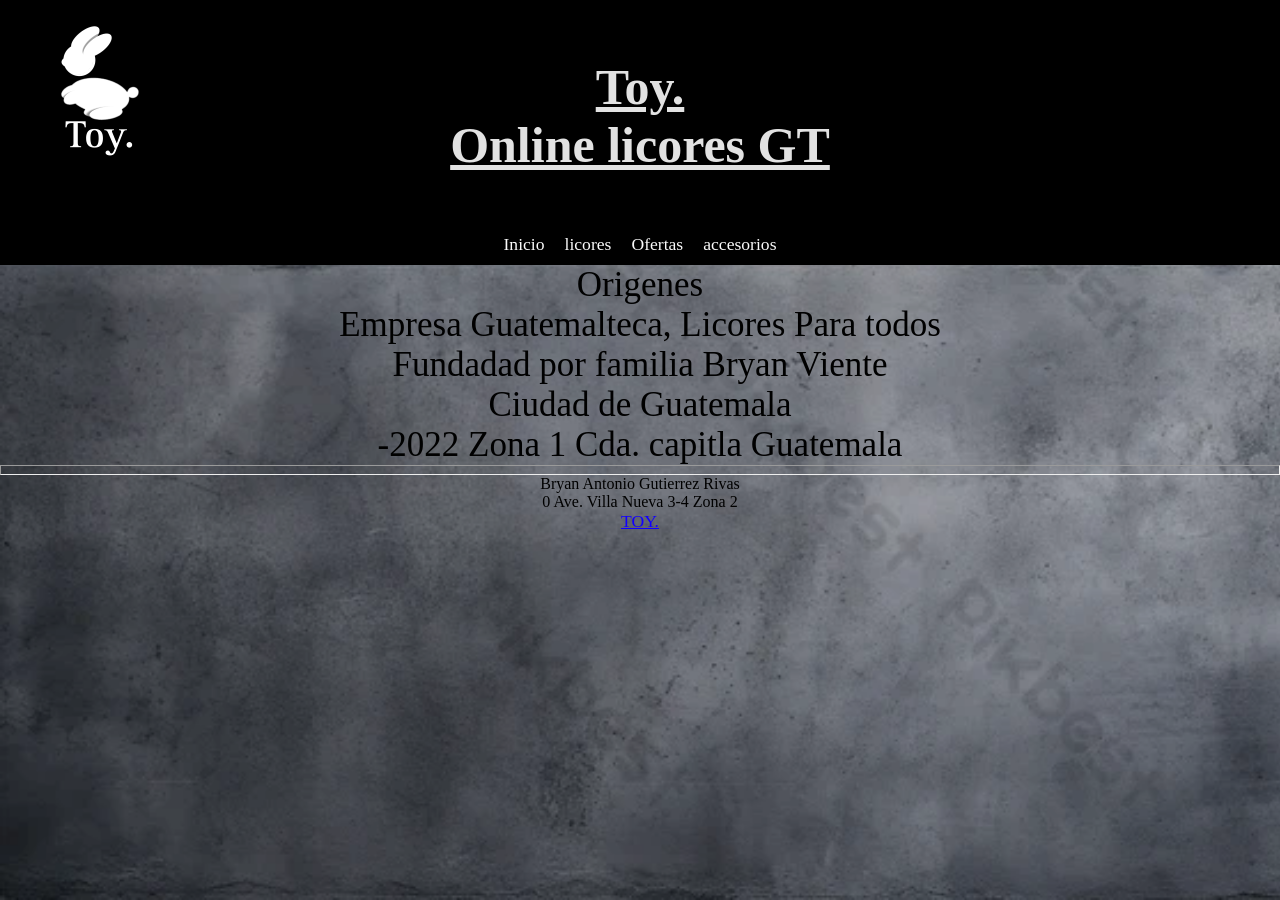
<file: index.html>
<!DOCTYPE html>
<html lang="en">
<head>
    <meta charset="UTF-8">
    <meta name="viewport" content="width=device-width, initial-scale=1.0">
    <title>Toy</title>
    <link rel="stylesheet" href="css/style.css">
</head>
<body>
    <header>
        <div class="cab">
<a href="menu.html"><img  class= "cam " src="img/log.jpg" ></a> 
        <center>  
            
            <br>    
        <h1>Toy.<br>
         Online licores GT</h1>
        </center>   
        </div>
       
        <div class="bar">
            <button onclick="abrir_cerrar_menu ()" class='boton_menu' id='x'></button>
        </div>
       
        <nav id="menu" class="desplegable">
            <ul>
                <li><a href="index.html">Inicio</a></li>
                <li><a href="menu.html">licores</a></li>
                <li><a href="proy.html">Ofertas</a></li>
                <li><a href="esp.html">accesorios   </a></li>
            </ul>
        </nav>
    </header>
    <script src="java/main.js"> </script>  
    <main><center>
        <div class="c1">
        Origenes<br>
        Empresa Guatemalteca, Licores Para todos<br> 
        Fundadad por familia Bryan Viente  <br>
        Ciudad de Guatemala <br>
        -2022 Zona 1 Cda. capitla Guatemala
    </div>
    </center></main>
    <hr size="12">
    
    <footer> 
        <center>
         Bryan Antonio Gutierrez Rivas<br>
         0 Ave. Villa Nueva 3-4 Zona 2<br>
        <a href="index.html">TOY.</a> <br>
        </center> 
     </footer>
</body>

</html>
</file>
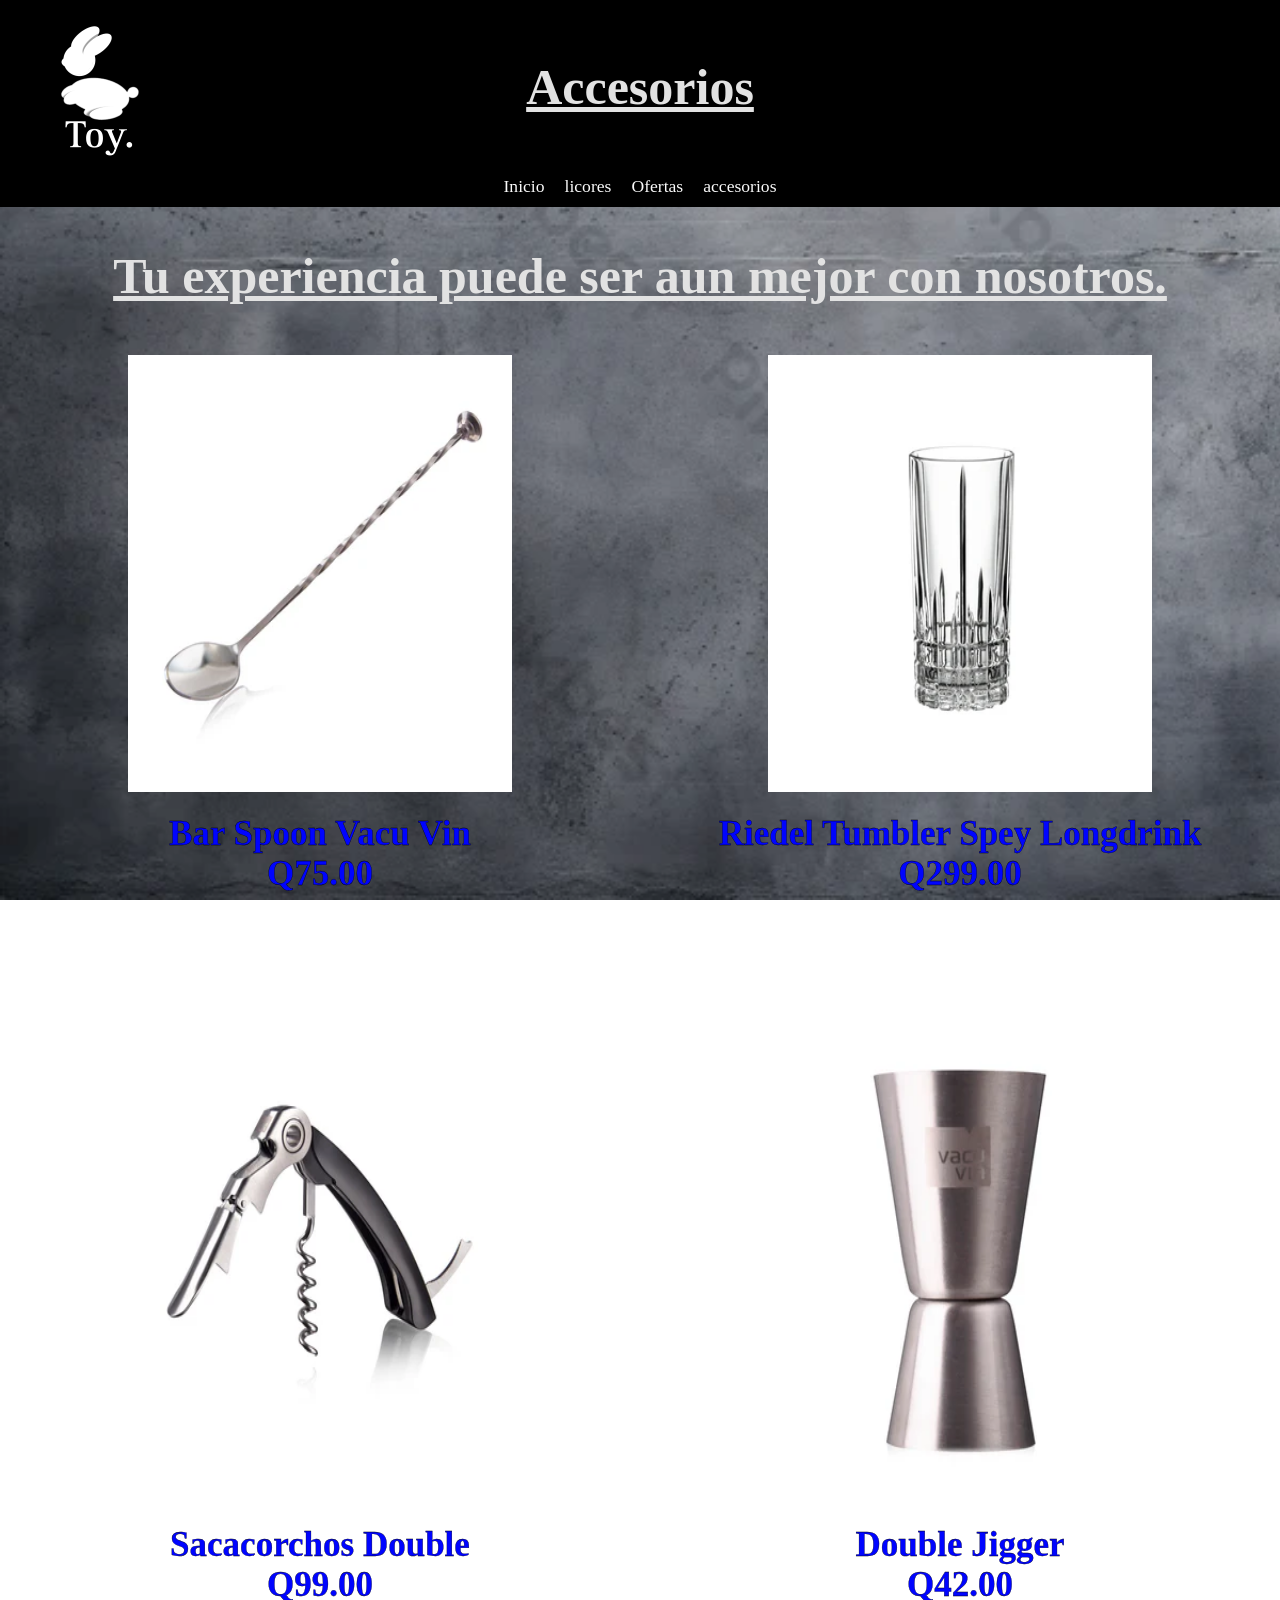
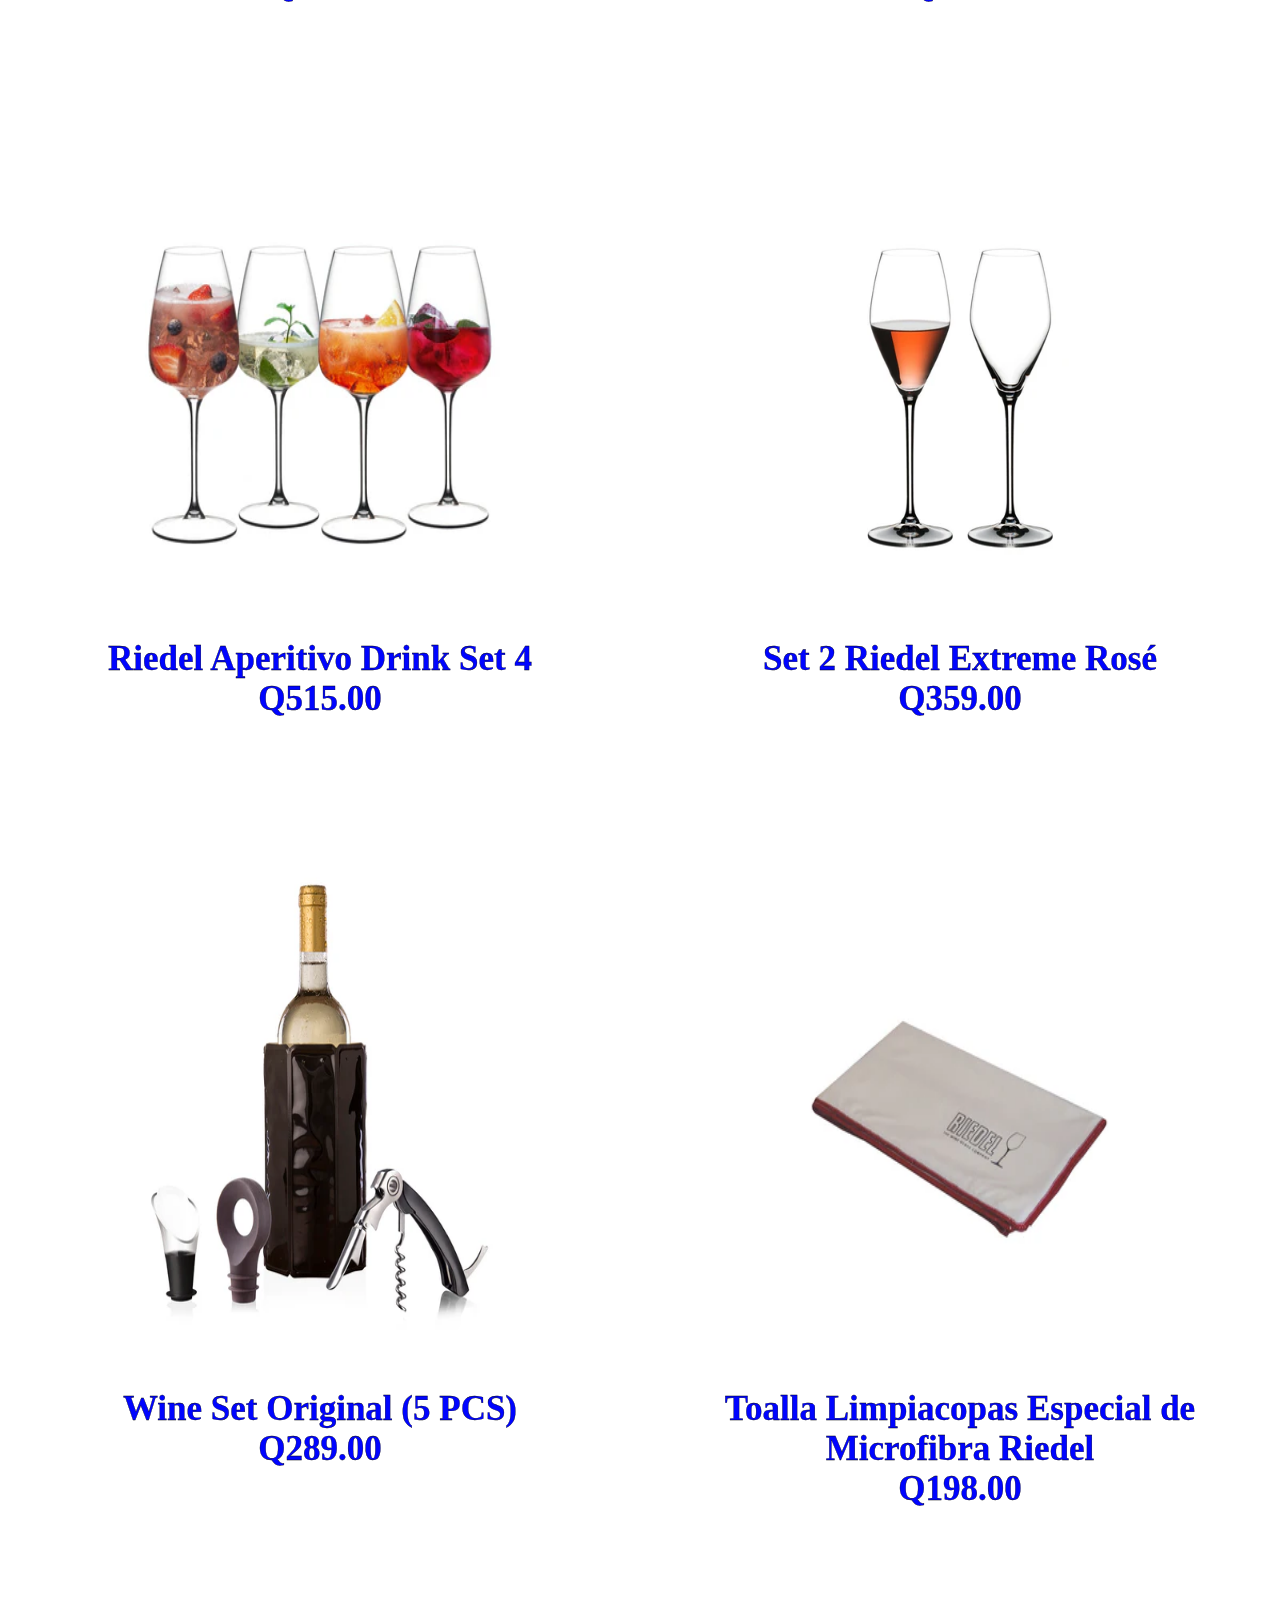
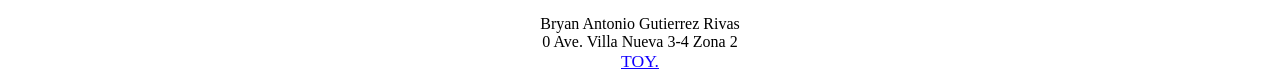
<file: esp.html>
<!DOCTYPE html>
<html lang="en">
<head>
    <meta charset="UTF-8">
    <meta name="viewport" content="width=device-width, initial-scale=1.0">
    <link rel="stylesheet" href="css/style.css">
    <title>Document</title>
</head>
<body>
    <header>
        <div class="cab">
            <a href="menu.html"><img  class= "cam " src="img/log.jpg" ></a>
        <center>
            <br>    
        <h1>Accesorios</h1>
        </center>
        </div>
        <div class="bar">
            <button onclick="abrir_cerrar_menu ()" class='boton_menu' id='x'></button>
        </div>
       
        <nav id="menu" class="desplegable">
            <ul>
                <li><a href="index.html">Inicio</a></li>
                <li><a href="menu.html">licores</a></li>
                <li><a href="proy.html">Ofertas</a></li>
                <li><a href="esp.html">accesorios   </a></li>
            </ul>
        </nav>
    </header>
    <script src="java/main.js"> </script>  
    <div class="esp"><Center><H1>
        Tu experiencia puede ser aun mejor con nosotros.<br>
    </H1></Center><div class="me1">
        <div class="im1">
       
        <img  class="m1" src="img/acs/acs.webp" alt=""><br>
   
         <br>
      <p>Bar Spoon Vacu Vin<br>Q75.00</p>
    </div>
    <div class="im1">
        <img  class="m1"src="img/acs/ac.webp" alt=""><br>
        <br>
        <p>Riedel Tumbler Spey Longdrink<br>
            Q299.00</p>  
    </div>
        <br>
        <div class="im1">
        <img class="m1" src="img/acs/acs1.webp" alt=""><br>
        <br><p>Sacacorchos Double <br>
            Q99.00</p><br>
        <br>
    </div>
    <div class="im1">        
        <img  class="m2" alt="proximamente" src="img/acs/acs2.webp"><br>
        <br><p>Double Jigger<br>
            Q42.00</p><br>
    </div>
    <br>
    <div class="im1">
    <img class="m1" src="img/acs/acs3.webp" alt=""><br>
    <br><p>Riedel Aperitivo Drink Set 4<br>
        Q515.00</p><br>
    <br>
</div>
<div class="im1">
    <img class="m1" src="img/acs/acs4.webp" alt=""><br>
    <br><p>Set 2 Riedel Extreme Rosé<br>
        Q359.00</p><br>
    <br>
</div>
<div class="im1">
    <img class="m1" src="img/acs/acs5.webp" alt=""><br>
    <br><p>Wine Set Original (5 PCS)    <br>
        Q289.00</p><br>
    <br>
</div>
<br>
<div class="im1">
    <img class="m1" src="img/acs/acs6.webp" alt=""><br>
    <br><p>Toalla Limpiacopas Especial de Microfibra Riedel<br>
        Q198.00</p><br>
    <br>
</div>
</div>
<footer> 
    <center>
     Bryan Antonio Gutierrez Rivas<br>
     0 Ave. Villa Nueva 3-4 Zona 2<br>
     <a href="index.html">TOY.</a> <br>
    </center> 
 </footer>
</body>
</html>
</file>
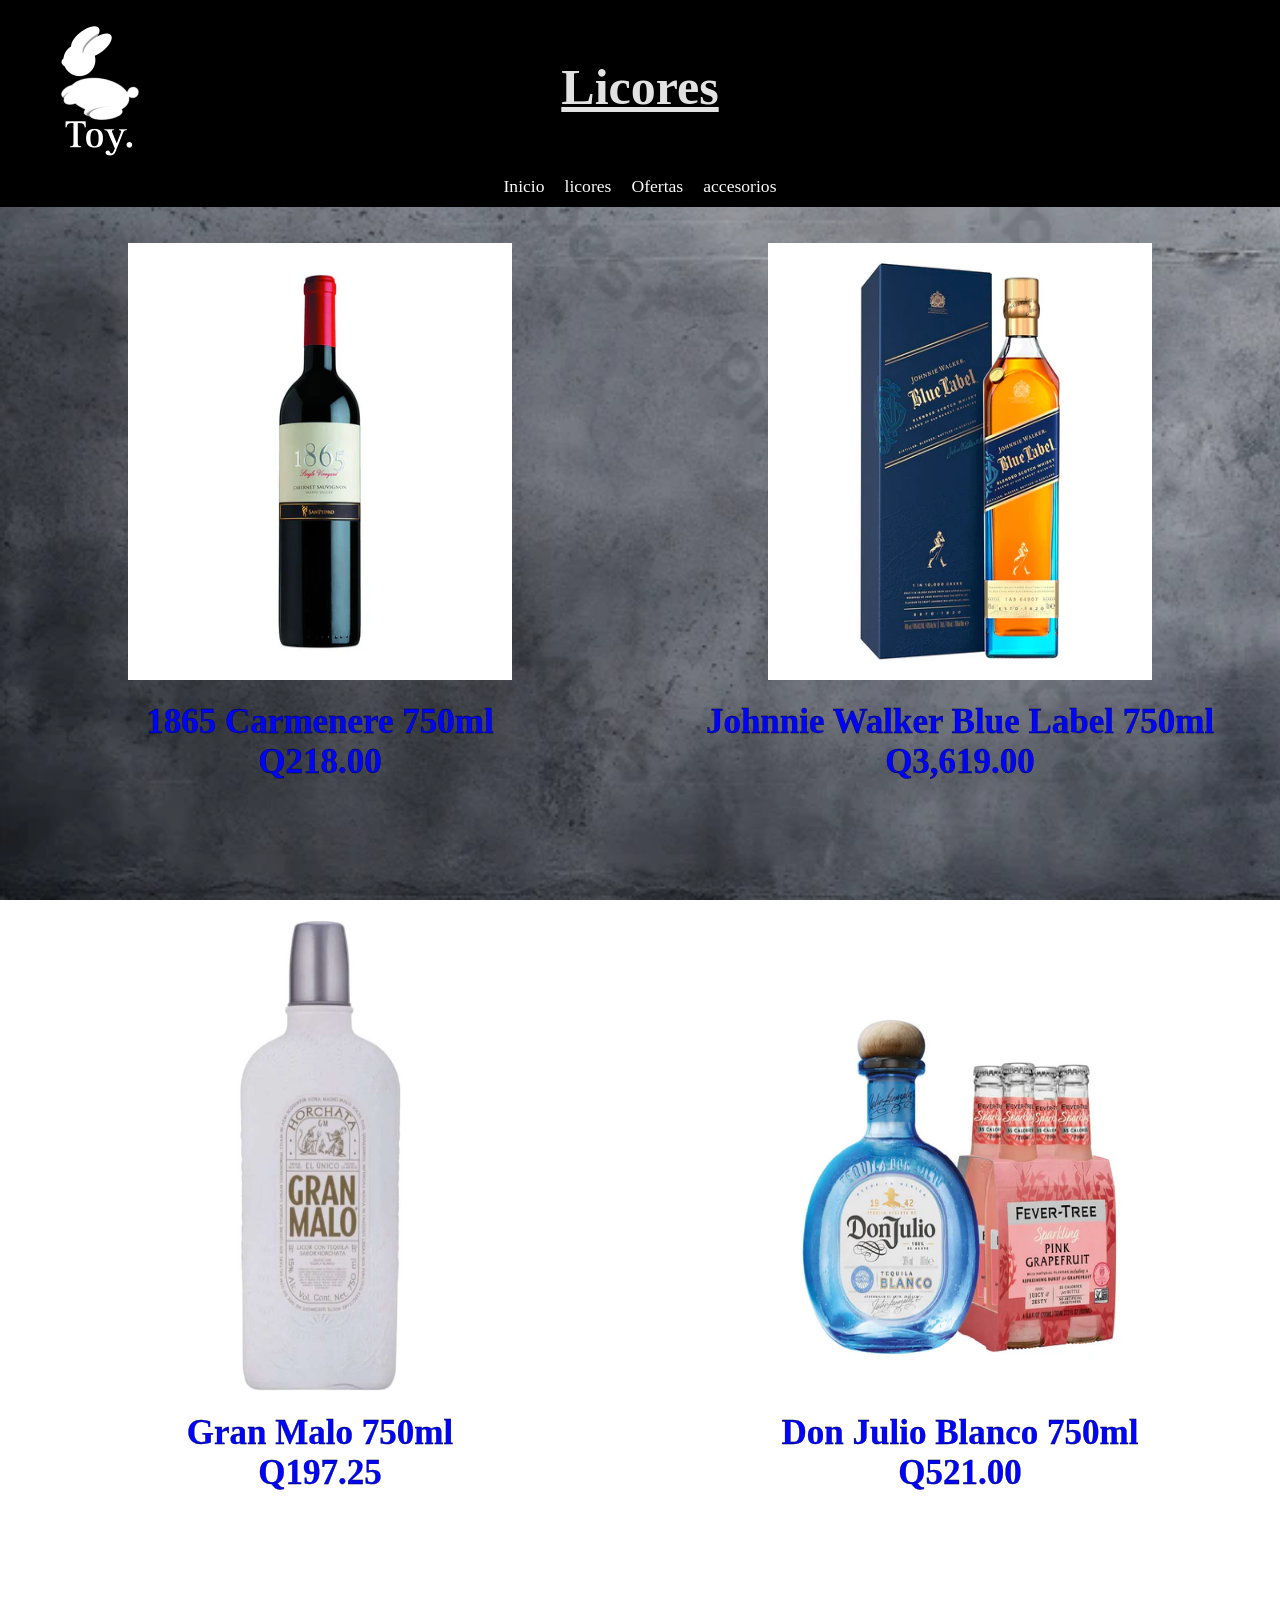
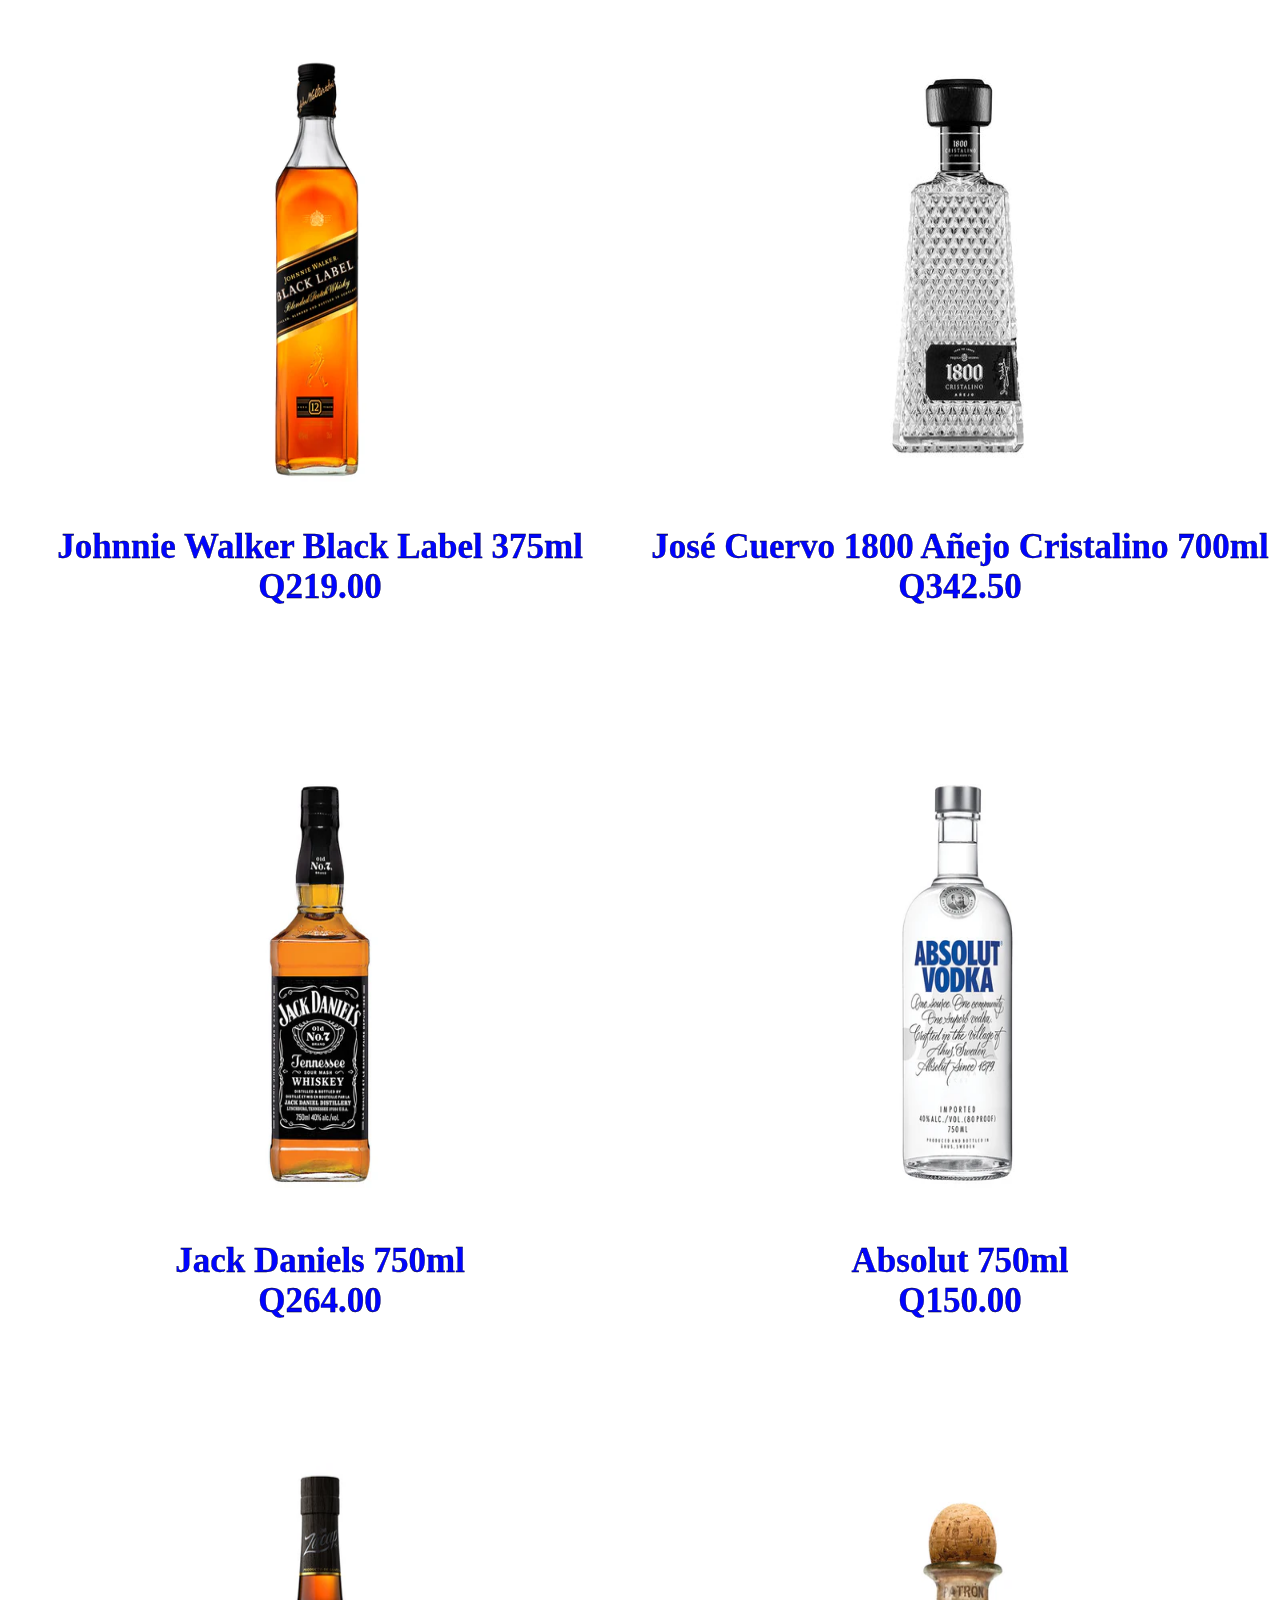
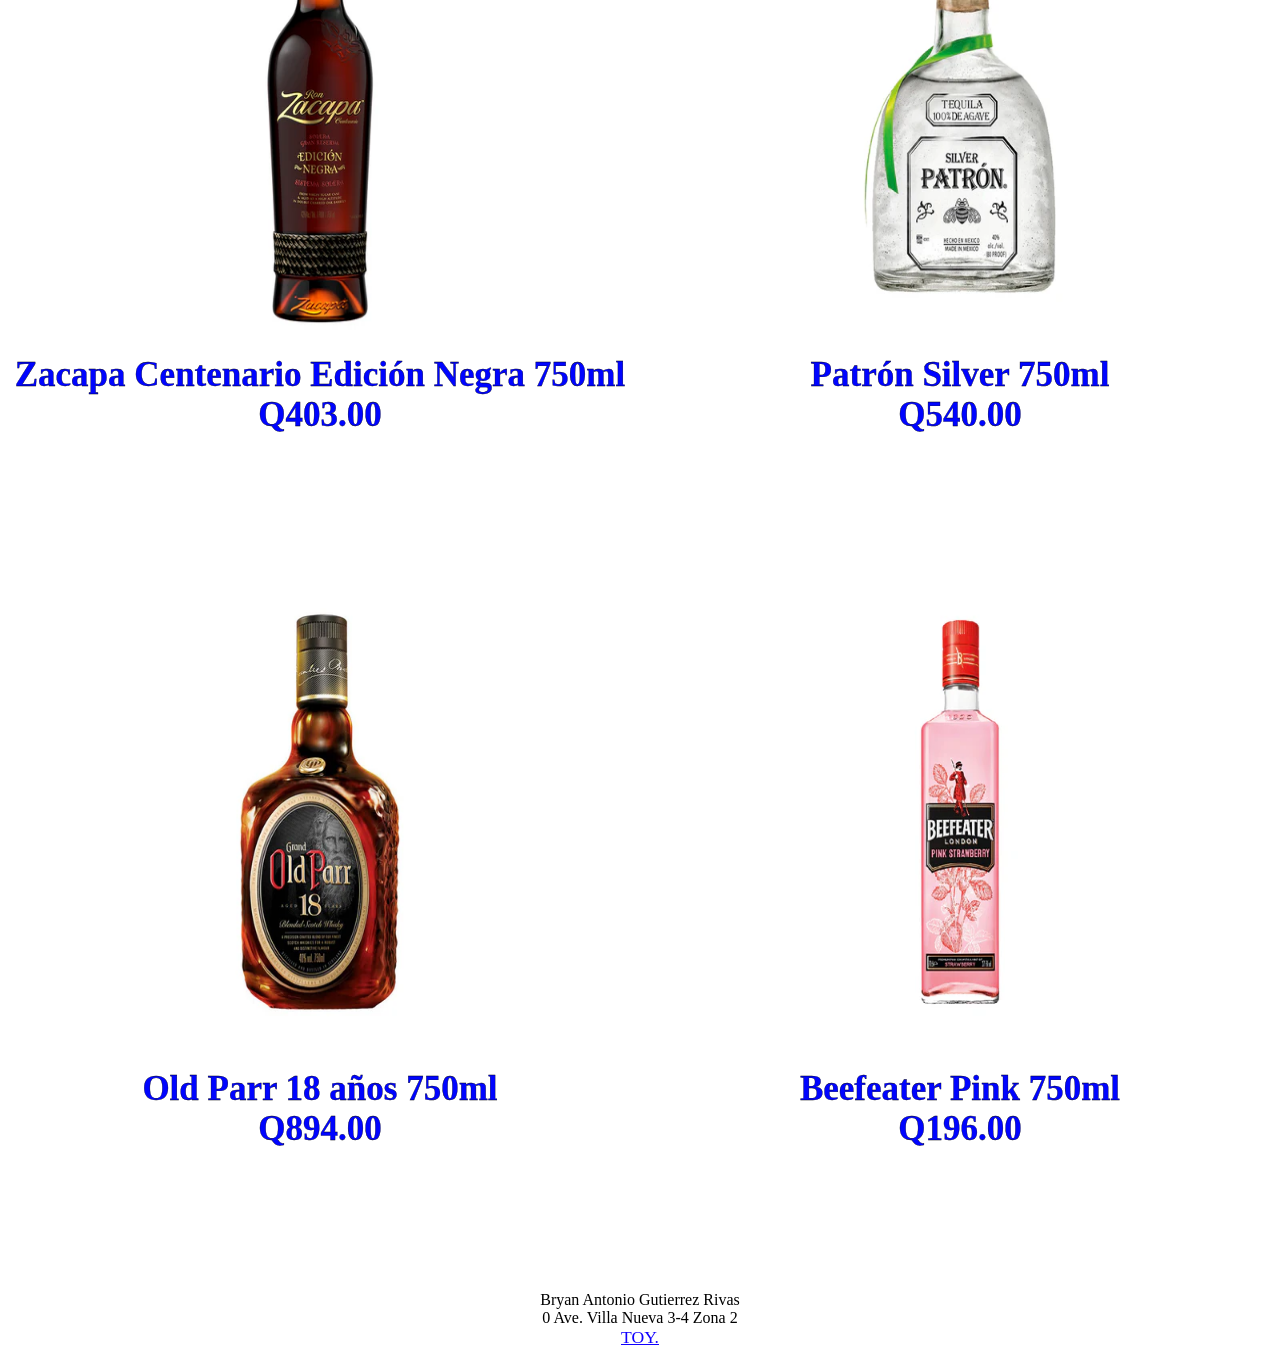
<file: menu.html>
<!DOCTYPE html>
<html lang="en">
<head>
    <meta charset="UTF-8">
    <meta name="viewport" content="width=device-width, initial-scale=1.0">
    <link rel="stylesheet" href="css/style.css">
    <title>Document</title>
</head>
<body>
    <header>
        <div class="cab">
            <a href="menu.html"><img  class= "cam " src="img/log.jpg" ></a>
        <center>
            <br>    
        <h1>Licores</h1>
        </center>
        </div>
        <div class="bar">
            <button onclick="abrir_cerrar_menu ()" class='boton_menu' id='x'></button>
        </div>
       
        <nav id="menu" class="desplegable">
            <ul>
    <li><a href="index.html">Inicio</a></li>
    <li><a href="menu.html">licores</a></li>
    <li><a href="proy.html">Ofertas</a></li>
    <li><a href="esp.html">accesorios   </a></li>
            </ul>
        </nav>
    </header>
    <script src="java/main.js"> </script>
    <br>
    <br>

    <div class="me1">
        <div class="im1">
       
        <img  class="m1" src="img/Lic 1.webp" alt=""><br>
   
         <br>
      <p>1865 Carmenere 750ml<br>
        Q218.00</p>
    </div>
    <div class="im1">
        <img  class="m1"src="img/Lic 2.webp " alt=""><br>
        <br>
        <p>Johnnie Walker Blue Label 750ml<br>
            Q3,619.00</p>  
    </div>
        <br>
        <div class="im1">
        <img class="m1" src="img/Lic3.jpg" alt=""><br>
        <br><p>Gran Malo 750ml<br>
            Q197.25</p><br>
        <br>
    </div>
    <div class="im1">        
        <img  class="m2" alt="proximamente" src="img/Lic4.webp"><br>
        <br><p>Don Julio Blanco 750ml<br>
            Q521.00</p><br>
    </div>
    <br>
    <div class="im1">
    <img class="m1" src="img/Lic5.webp" alt=""><br>
    <br><p>Johnnie Walker Black Label 375ml<br>
        Q219.00</p><br>
    <br>
</div>
<div class="im1">
    <img class="m1" src="img/Lic6.jpg" alt=""><br>
    <br><p>José Cuervo 1800 Añejo Cristalino 700ml<br>
        Q342.50</p><br>
    <br>
</div>
<div class="im1">
    <img class="m1" src="img/Lic7.webp" alt=""><br>
    <br><p>Jack Daniels 750ml<br>
        Q264.00</p><br>
    <br>
</div>
<br>
<div class="im1">
    <img class="m1" src="img/Lic8.webp" alt=""><br>
    <br><p>Absolut 750ml<br>
        Q150.00
    </p><br>
    <br>
</div>
<br>
<div class="im1">
    <img class="m1" src="img/Lic9.webp" alt=""><br>
    <br><p>Zacapa Centenario Edición Negra 750ml<br>
        Q403.00</p><br>
    <br>
</div>
<br>
<div class="im1">
    <img class="m1" src="img/Lic10.webp" alt=""><br>
    <br><p>Patrón Silver 750ml<br>
        Q540.00</p><br>
    <br>
</div>
<br>
<div class="im1">
    <img class="m1" src="img/Lic11.webp" alt=""><br>
    <br><p>Old Parr 18 años 750ml<br>
        Q894.00</p><br>
    <br>
</div>
<br>
<div class="im1">
    <img class="m1" src="img/Lic12.webp" alt=""><br>
    <br><p>Beefeater Pink 750ml<br>
        Q196.00</p><br>
    <br>
</div>
<br>
<footer> 
    <center>
     Bryan Antonio Gutierrez Rivas<br>
     0 Ave. Villa Nueva 3-4 Zona 2<br>
     <a href="index.html">TOY.</a> <br>
    </center> 
 </footer>
</body>
</html>
</file>
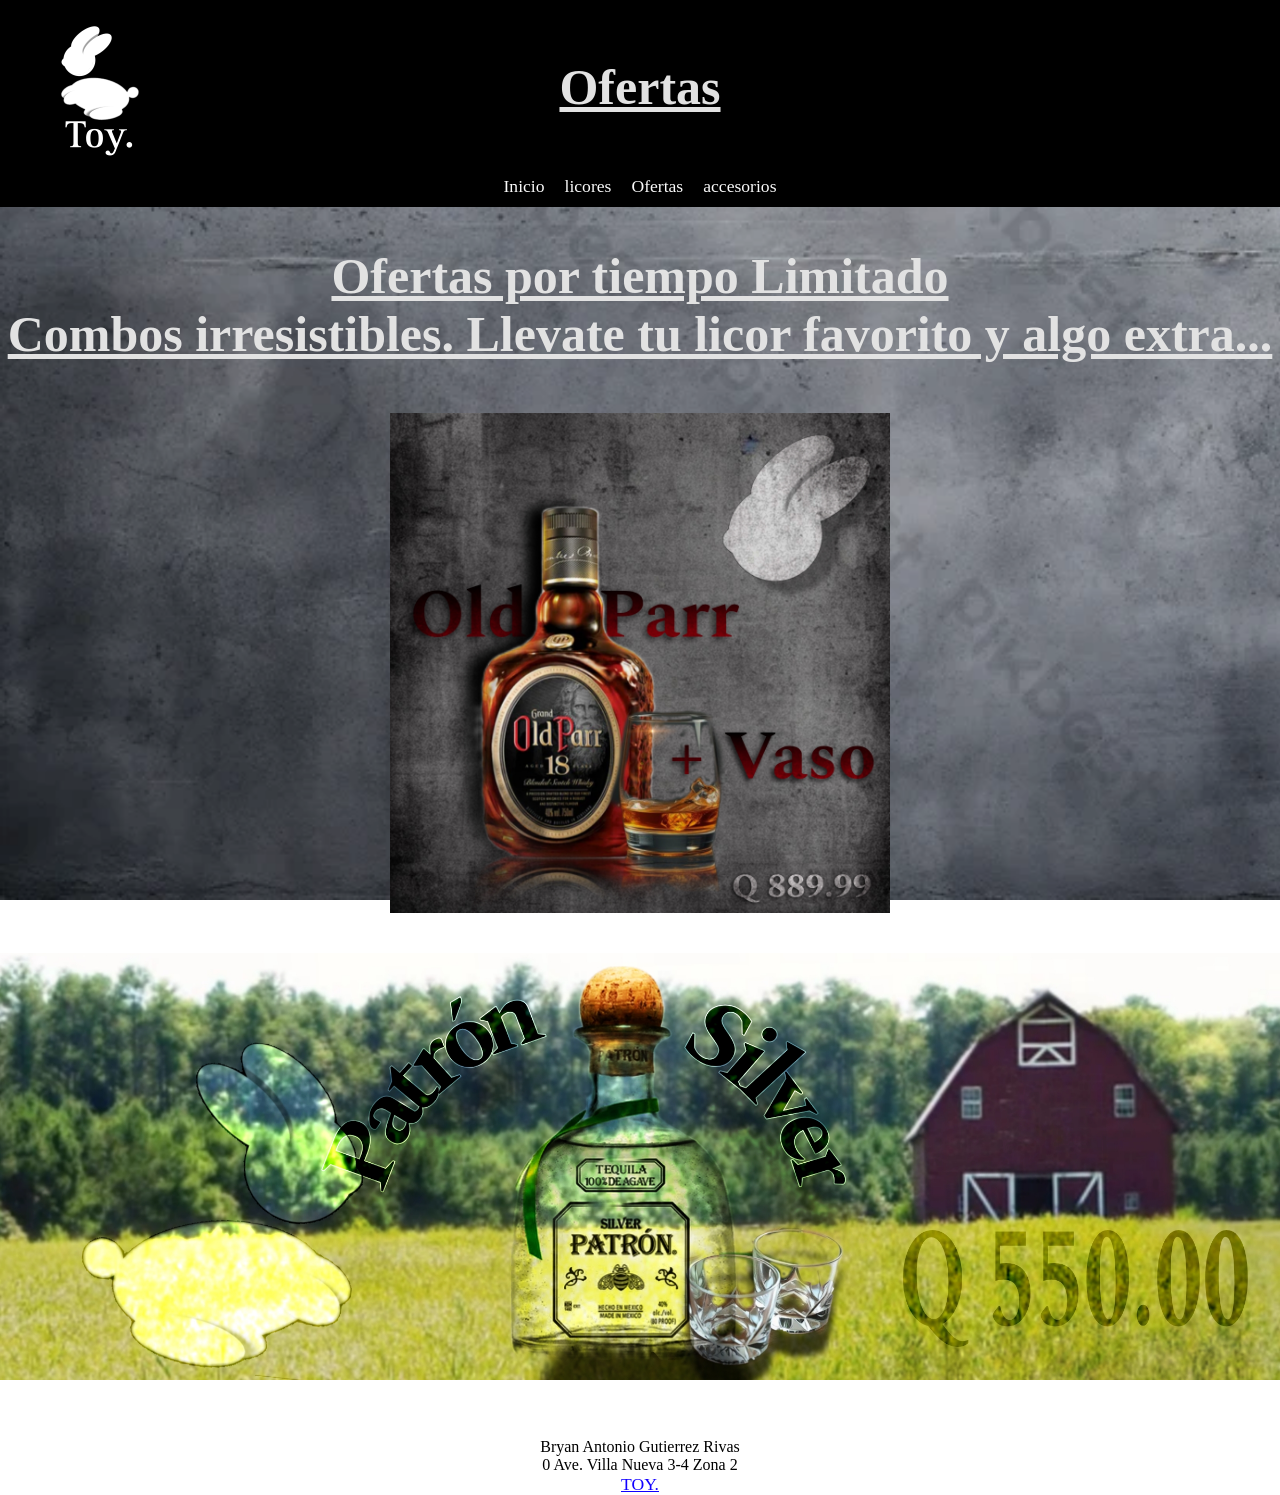
<file: proy.html>
<!DOCTYPE html>
<html lang="en">
<head>
    <meta charset="UTF-8">
    <meta name="viewport" content="width=device-width, initial-scale=1.0">
<link rel="stylesheet" href="css/style.css">
    <title>Document</title>
</head>
<body><header>
    <div class="cab">
        <a href="menu.html"><img  class= "cam " src="img/log.jpg" ></a>
    <center>
        <br>    
    <h1>Ofertas</h1>
    </center>
    </div>
    <div class="bar">
        <button onclick="abrir_cerrar_menu ()" class='boton_menu' id='x'></button>
    </div>
   
    <nav id="menu" class="desplegable">
        <ul>
            <li><a href="index.html">Inicio</a></li>
            <li><a href="menu.html">licores</a></li>
            <li><a href="proy.html">Ofertas</a></li>
            <li><a href="esp.html">accesorios   </a></li>
        </ul>
    </nav>
</header>
<script src="java/main.js"> </script>
<div class="proy"><Center><H1>
        Ofertas por tiempo Limitado<br>
        Combos irresistibles. Llevate tu licor favorito y algo extra...
    </H1></Center>
</div>
<div class="esp1">
    <div class="im2">
   
    <img  class="m2" src="img/Ofer1 (1).jpg" alt=""><br>
     <br>
     <br>
</div>
<div class="im2">
   
    <img  class="m2-1" src="img/Ofer1 (2).jpg" alt=""><br>
     <br>
<br>
<br>
<footer> 
    <center>
     Bryan Antonio Gutierrez Rivas<br>
     0 Ave. Villa Nueva 3-4 Zona 2<br>
     <a href="index.html">TOY.</a> <br>
    </center> 
 </footer>
</body>
</html>
</file>
<file: css/style.css>
.cam{ 
width: 200px;
height:auto;
float:left;
position:absolute;


}

.me1 img{width: 60%; height: 90%;  }
     .me1 p{font-size: 20px;}
     .me1{  display: flex;
        flex-wrap:wrap;
        text-align: left;
        flex-basis: 10%;
        
}

.m2-1{
    width: 100%;
    height: auto;
}
.im1{
    text-align: center;
      width: 50%;
      padding-bottom: 15%;
  }
  .m2{
    width: 30vh;
}
.par1{
    display: flex;
}
.par{
    
    justify-content: baseline ;
   padding: 10px;
    width: 20em;
}
.txt{
    font-size: 20px;
    text-transform: uppercase;
}
h3{ font-size: 30px;}
a{color: rgb(17, 0, 255);
    text-decoration:underline;
    font-size: 1.1rem;}
.cab{display:block;   background-color: #000000; }
img:hover{    transform:scale(1.05);}
h1{
   display: block;
   padding-left:0;
   padding-top: 40px;
   padding-right: relative;
   font-family:serif;
   font-size: 50px;
   text-decoration:underline;
   padding-bottom: 50px;
   color: rgb(226, 226, 226);
   padding-left: -10%;
}
.c1{
    font-size:  35px;
}
.me1{
    margin: auto;
    justify-content: center;
    display: flex;
    text-align: center;
    
}
.me1 p{
    font-size: 35px;
    font-weight:bold;
    color: rgb(0, 4, 255);
    -webkit-text-stroke-color: rgb(2, 2, 2) ;
    -webkit-text-stroke-width: 0.3px;
}
.m1, .m2{width: 500px;
    height:auto; }

.esp1{
    text-align: center;
}


*{
    margin: 0;
     padding: 0;
     box-sizing: border-box;

}
body{
    background-image: url(../img/fond.jpg!w700wp);
    background-repeat: no-repeat;
    background-attachment: fixed;
    background-size: cover;
    height: 100vh;
    
}

.bar{
    display: none;
    
}

.desplegable{background: #000000; }
ul{display: flex;
flex-direction: row;
justify-content: center;
}
ul li { padding: 10px;
list-style:none;
}
ul li a{ color: rgb(250, 250, 250);
text-decoration: none;
font-size: 1.1rem;
}
nav ul li:hover{background-color    : #00dffcc4; }
@media (max-width: 850px){
    .bar{background-color: #000000;
    display: block;
    position:relative;
   

}
.desplegable{ 
  background: none;
    transform: translate(-100%);
transition: 0.5s;
font-size: 1.5rem;
width: 50%;
}
ul{
    display: flex;
    flex-direction: column;
    height: 100vh;
}
a{
    padding: 0;
}
a{
    font-size: 1.5rem;
    padding: 20px 0px 20px 20px;
    display: block;
    text-align: center;
}
.boton_menu{
   background-image: url(../img/bot-1.jpg);
   background-color: #1e1e1e;
   background-repeat: no-repeat;
   height: 30px;
   width: 30px;
   background-size: 30px 30px;
   background-position: center; 
  
}
button{
    margin: 5px;
    border: none;
    margin: 10px 10px 10px 10px;   
}

.abrir_menu{
    background: rgba(30, 30, 30, 0.6);
    backdrop-filter: blur(2px);
    transform: translate(0%);
    width: 50%;
    transition: 0.5s;
    
}

.colocar_x{
    background-image: url(../img/bot-2.jpg);
    background-color: #1e1e1e;
    background-repeat: no-repeat;
    height: 30px;
    width: 30px;
    background-size: 30px 30px;
    background-position: center;
}
}
@media (max-width:550px){
    .desplegable{
        width: 30%;
        height:     85vh;
        font-size: 1.6rem;
        position: absolute;
            
        }
     .me1 img{width: 70%; height: 75%;  }
     .me1 p{font-size: 20px;}
     .me1{  display: flex;
flex-wrap:wrap;
text-align: left;
flex-basis: 50%;

}
.im1{
  text-align: center;
    width: 50%;
}
.esp1{
    text-align: center;
    
}
.m2{
    width: 35vh;
}
.m2-1{
    width: 100%;
    height: auto;
}
h1{
    display: block;
    padding-left:10%;
    
padding-bottom: 10%;
    padding-right: relative;
   font-family: serif;
    font-size: 40px;
 letter-spacing:normal;
 text-decoration:underline;
   
    color: rgb(255, 255, 255);
 }
 .cam{ 
    width: 150px;
    height:auto;
    float:left;
    position:relative;
    
 }

.proy h1{
    justify-content: baseline;
    font-size: 20px;
}
.par1{
    display: flex;
}
.par{
    
    justify-content: baseline ;
   padding: 10px;
    width: 20em;
}
.txt{
    font-size: 10px;
    text-transform: uppercase;
}
.spe{
    width: 200px;
    height: 250;
}
h3{font-size: 15px;}
}
</file>
